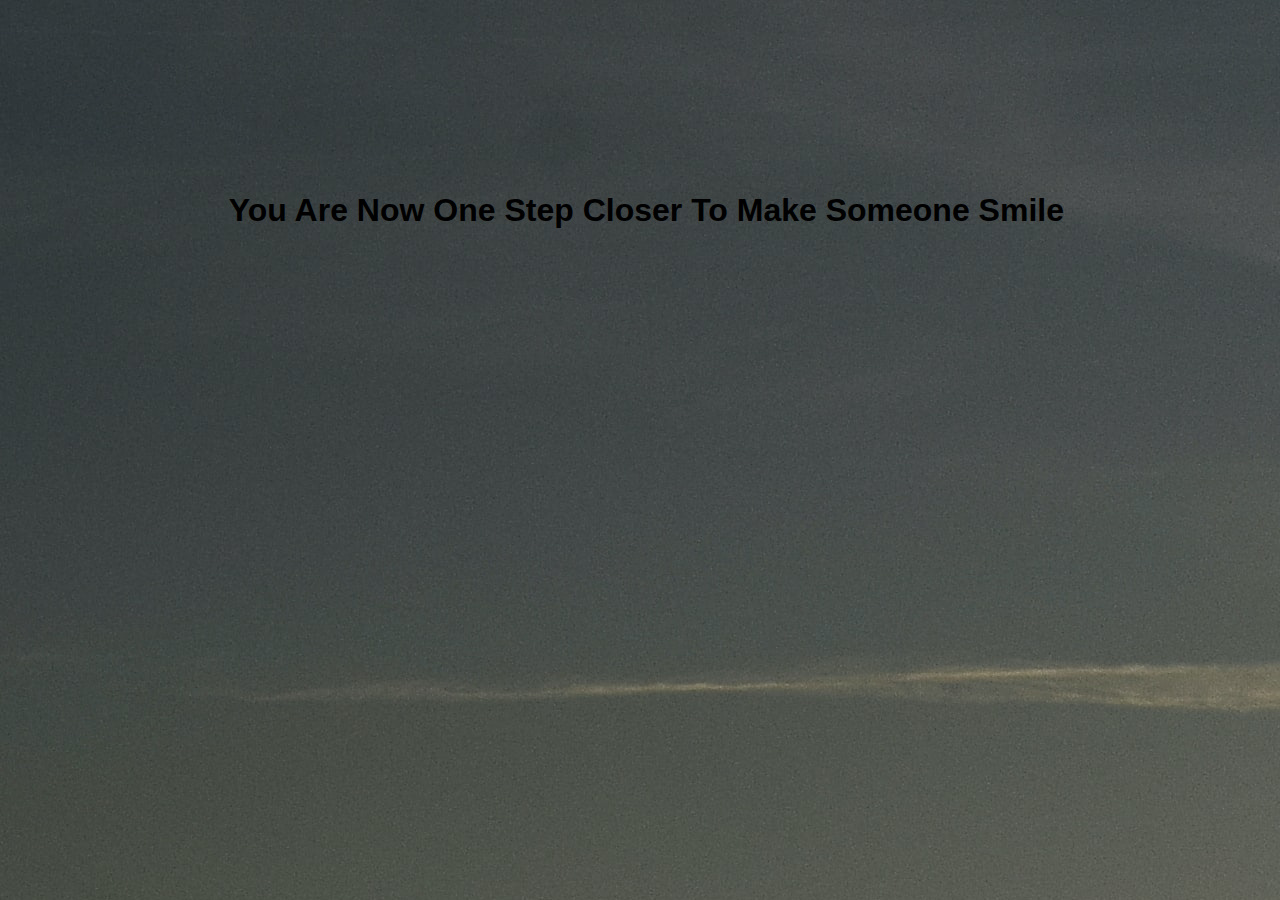
<file: donation_page.html>
<!DOCTYPE html>
<html lang="en">
<head>
    <meta charset="UTF-8">
    <meta name="viewport" content="width=device-width, initial-scale=1.0">
    <link rel="stylesheet" href="style.css">
    <title>Donation Page</title>
</head>
<body class="donation-page">
    <h1 class="donation-h">You Are Now One Step Closer To Make Someone Smile</h1>
    <div class="razorpay-embed-btn" data-url="https://pages.razorpay.com/pl_GdA7uet8XlV1Yt/view" data-text="Donate" data-color="#528FF0" data-size="large">
      <script>
        (function(){
          var d=document; var x=!d.getElementById('razorpay-embed-btn-js')
          if(x){ var s=d.createElement('script'); s.defer=!0;s.id='razorpay-embed-btn-js';
          s.src='https://cdn.razorpay.com/static/embed_btn/bundle.js';d.body.appendChild(s);} else{var rzp=window['__rzp__'];
          rzp && rzp.init && rzp.init()}})();
      </script>
    </div>
          
</body>
</html>
</file>
<file: style.css>
*{  
    margin:0;
    padding:0;
    box-sizing: border-box;
}

.navbar{
    height: 120px;
    background-color: #fff !important;
    padding-right: 5%;
    box-shadow: 0 4px 8px 0 rgba(0, 0, 0, 0.2), 0 6px 20px 0 rgba(0, 0, 0, 0.19);
    background-color: transparent;
}

.navbar-collapse{
    display: flex;
    color: white;
}

.navbar-collapse,
.navbar.show {
    background-color:black !important;
}

.nav-brand h3{
    font-weight: 100px !important;
}

.navbar-nav{
    padding-right: 10% !important;
    width: 80%;
    margin-left: 30% !important;
    margin-right: 15% !important;
}

.btn-success{
    background-color: #09cc7f !important;
    margin-right: 5%;
    margin-left: 5%;
    padding: 20px 60px 20px 60px !important;
    font-size: larger !important;
}

.nav-item{
    padding: 0 10px 0 10px;
    margin: 3%;
}

.nav-item a{
 
    color: #072366 !important;
}

.nav-item a:hover{
    color: #09cc7f !important;
}

.home{
    margin-top: 120px;
}

.front{
    padding-left: 100px;
    margin-top: 110px;
    float: left;
}

.slogan{
    color: #002d5b;
    font-size: 80px;
}

.sub-slogan{
    padding-top: 30px;
    font-size: 20px;
}

.slogan-1{
    display: block;
}

.image-slogan{
    float: right;
    width: 50%;
    height: 500px;;
    background-image: url("images/slogan-image.jpg");
    background-repeat: no-repeat;
    background-size: contain;
}

.lower-donate{
       
}

.About{
    background-color: #f8fcff !important;
    width: 100%;
    /* border: 1px solid blue; */
    margin-top: 300px;
    display: inline-block;
    justify-content: center;
    text-align: center;
}

.ece{
    color: #09cc7f;
    font-weight: 600;
    font-size: 20px;
    letter-spacing: 1px;
}

.hc3{
    color: #072366;    
}

.container-1{
    display: flex;
    padding-left: 10%;
    padding-right: 10%;
    justify-content: space-between;
    padding-top: 50px;
}

.container-1 p{
    text-align: justify;
}

.container-1 div{
    box-shadow: 0 4px 8px 0 rgba(0, 0, 0, 0.2), 0 6px 20px 0 rgba(0, 0, 0, 0.19);
    padding: 10px;
    width: 30%;
    
}

.container-1 h1{
    padding-top: 25px;
    font-size: 25px;
}

.current{
    color: white;
    background: #09cc7f;
}

.non-current{
    
    background-image: linear-gradient(to left,
    transparent,
    transparent 50%,
    #09cc7f 50%,
    #09cc7f);
  background-position: 99.8% 0;
    background-size: 200% 100%;
    transition: all .25s ease-in;
}

.non-current:hover{
    color: white !important;
    background-position: 0 0;
    color:#333;
  }

  .container-1 img{
      height: 200px;;
  }
  
.change{
    margin-left: 10%;
    margin-right: 10%;
    background: url("images/volunteer-image.jpg") no-repeat;
    background-size: cover;
    background-color: #09cc7f;
    background-attachment: fixed;
    height: 220px;
    margin-top: 250px;
    text-align: center;
    border: 1px solid black;
}

.change p{
    margin-left: 10%;
    /* margin-top: 5%; */
    font-size: 30px;
    color: white;
    font-weight: 600;
    float: left;
}

.color{
    padding-top: 5%;
    height: 220px;
    background: #09cc7f;
    opacity: 0.8;
    z-index: 10;
}

.mylink{
    font-size: 20px;
    float: right;
    margin-top: 1%;
    margin-right: 5%;
    padding: 20px 10px 20px 10px;
    color: black;
    background-color: white;
    text-decoration: none;
    background-image: linear-gradient(to left,
    transparent,
    transparent 50%,
    #09cc7f 50%,
    #09cc7f);
    background-position: 99.8% 0;
    background-size: 200% 100%;
    transition: all .25s ease-in;
}

.mylink:hover{
    color: white !important;
    background-position: 0 0;
    color:#333;    
}

.workers{
    background: #f8fcff;
    width: 100%;
    margin-top: 250px;
    text-align: center;
    justify-content: center;
}

.workers p{
    font-size: 20px;
    color:  #09cc7f;
}

.workers h1{
    color: 
}

.workers h1{
    color: #072366;
}

.peoples{
    /* border: 2px solid black;; */
    margin-top: 50px;
    display: flex !important;
    padding-left: 5%;
    padding-right: 5%;
    overflow: hidden;

    /* padding-left: 10%; */
}

.peoples div{
    overflow: hidden;
    /* border: 2px solid red;; */
    /* height: 400px;
    width: 20%; */
}

.peoples img{
    /* border: 2px solid red; */
    width: 90%;
    height: 400px;
    transition: transform .5s, filter 1.5s ease-in-out;
  filter: grayscale(100%);

}

.peoples div:hover img {
    filter: grayscale(0);
  transform: scale(1.065);
    
  }

  .footer{
      color: white;
      background: #010A1F;
      text-align: center;
      width: 100%;
      margin-top: 350px;
  }

  .peoples h4{
      padding-top: 20px;;
  }

  .peoples p{
      font-size: 17px;
  }

  .donation-page{
      text-align: center;
      background: url("images/background.jpg");
      background-color: rgba(0, 0, 0, 0.2);
  }



  .donation-h{
      margin-top: 15%;
      margin-left: 1%;
      font-family: 'Lucida Sans', 'Lucida Sans Regular', 'Lucida Grande', 'Lucida Sans Unicode', Geneva, Verdana, sans-serif;
  }

  @media screen and (max-width: 600px) {
    .front{
        margin-left: 0% !important;
        padding-left: 10%;
        float: none;
        text-align: left;
    }
    .front h1{
        font-size: 55px;
    }
    #none{
        display: none;
    }

    .lower-donate{
        margin-left: 0px;
    }

    .image-slogan{
        float: none;
        margin-top: 40px;
        margin-left: 10%;
        width: 80%;
        padding-left: 10% !important;       
    }
    .container-1{
        display: block;
    }
    .container-1 div{
        width: 90%;
        margin-top: 30px;
    }

    .About{
        margin-top: 80px;
    }

    .change p{
        float: none;
        margin-left: 2%;
        padding-bottom: 20px;
    }

    .mylink{
        float: none;
        margin-left: 10%; 
    }

    .peoples{
        flex-direction: column;
    }
}

@media screen and (max-width: 1000px) and (min-width: 600px) {
    
    .front{
        float: none;
        padding-left: 0px;
        margin-right: 10%;
        margin-left: 20%;
    }

    .front h1{
        font-size: 60px;
    }

    .front p{
        font-size: 20px;
    }

    .lower-donate{
        margin-left: 0%;
    }

    .image-slogan{
        float: none;
        margin-top:8%;
        margin-left: 10%;
        width: 80%;
    }

    .nav{
        background: black !important;
    }

    .About{
        margin-top: 80px;
    }

    .container-1{
        padding-left: 20%;
        flex-direction: column;
    }

    .container-1 div{
        width: 80%;
        margin-top: 50px;
    }

    .change p{
        float: none;
        margin-left: 2%;
        padding-bottom: 20px;
    }

    .mylink{
        float: none;
        margin-left: 10%; 
    }

    .peoples{
        flex-direction: column;
        width: 80%;
        padding-left: 30%;
    }
}
</file>
